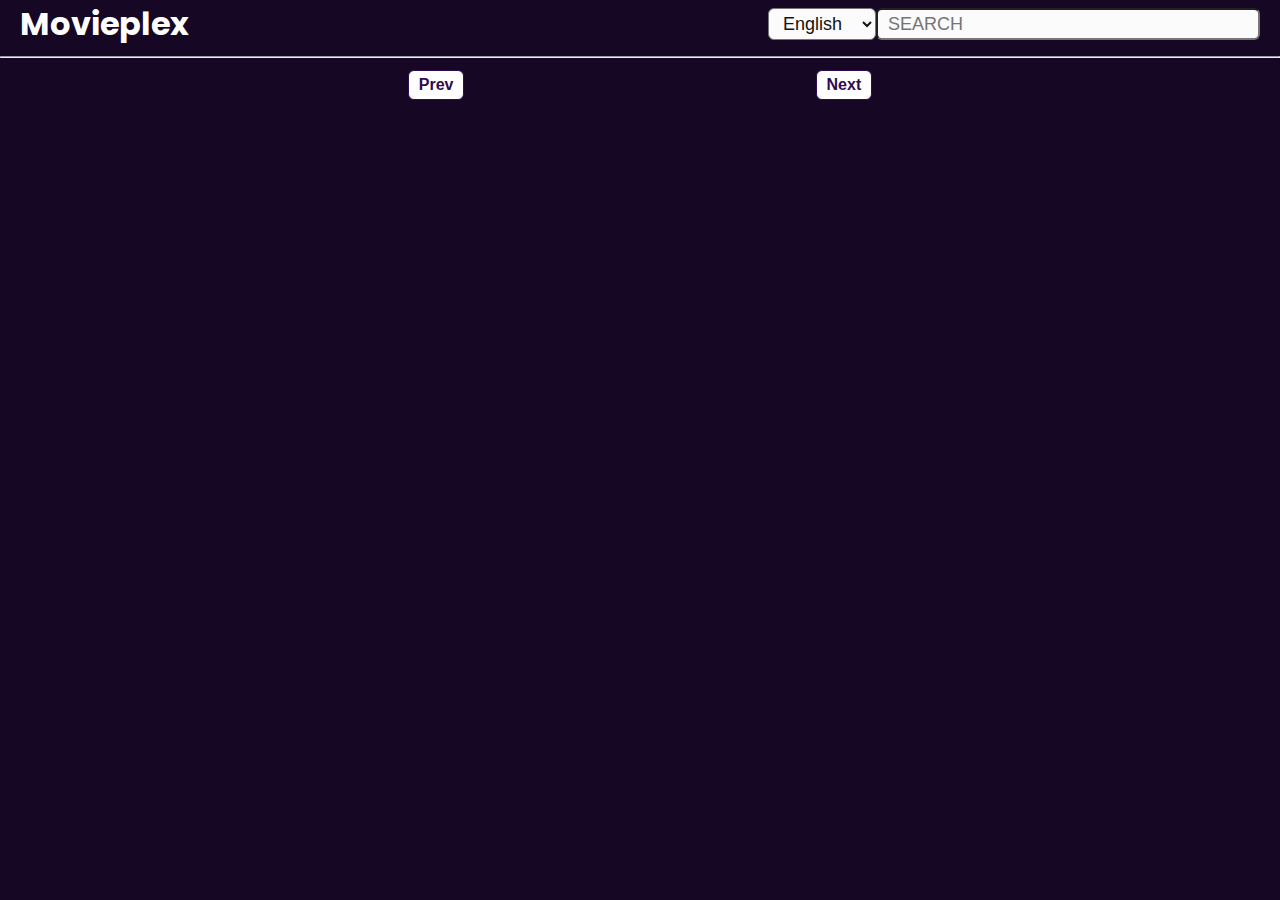
<file: movies.html>
<!DOCTYPE html>
<html lang="en">

<head>
    <meta charset="UTF-8">
    <meta http-equiv="X-UA-Compatible" content="IE=edge">
    <meta name="viewport" content="width=device-width, initial-scale=1.0">
    <title>Movie-app</title>
    <link rel="stylesheet" href="style.css">
    <link rel="stylesheet" href="loader.css">
</head>

<body>
    
    <header>
        <h1>Movieplex</h1>
        <form action="" id="myform">
            
            <select name="" id="language">
                <option value="en" selected>English</option>
                <option value="es">Spanish</option>
                <!-- <option value="">Hindi</option>
                <option value="es">Spanish</option> -->

            </select>

            <input type="search" placeholder="SEARCH" id="search" >
        </form>
    </header>
    <hr>

    <!-- <div id="modal"> 
        <div class="modal_main">
            <div class="left">
                <img src="" alt="">
            </div>
            <div class="right">
                <div class="info2">
                    <h3>movie name</h3>
                    <h3>6.8</h3>
                </div>
                <div class="desc">
                    Lorem ipsum, dolor sit amet consectetur adipisicing elit. Laboriosam, veritatis! Lorem ipsum dolor sit amet consectetur adipisicing elit. Dolore, eligendi!
                </div>
            </div>
        </div>
    </div> -->


    <div class="error"></div>
    <div id="loader">
        <div class="loader-5 "></div>
    </div>  
    <div class="pagination">
        <button class="btn prevbtn">Prev</button>
        <h3 id="currentpage"></h3>
        <button class="btn nextbtn">Next</button>
    </div>  
    <main id="main"> </main>


    <script src="script.js"></script>
</body>

</html>
</file>
<file: style.css>
@import url("https://fonts.googleapis.com/css2?family=Poppins:wght@200;400;600&display=swap");

*{
    box-sizing: border-box;
}
body{
    background-color: rgb(22 7 36);
    margin: 0;
    color: white;
    font-family:"Poppins",sans-serif;
    /* font-family: sans-serif; */
}
/* header{
    border-bottom: 1px solid gray ;
} */

main{
    justify-content: space-around;
    /* margin-top: 20px; */
    /* height: 10vh; */
    display: none;
    flex-wrap: wrap;
    /* justify-content: space-evenly;
    gap: 10px; */
}

.movie_wrapper{
    /* padding: 3px 5px;
    display: flex;
    flex-direction: column;
    align-items: center;
    border: 1px solid gray;
    border-radius: 10px;
    height: 50vh;
    width: 20vw; */

    background-color: #66687d;
    border-radius: 3px;
    box-shadow: 0 4px 5px rgba(0, 0, 0, 0.2);
    overflow: hidden;
    position: relative;
    margin: 1rem;
    width: 300px;

}

.movie_wrapper img {
    width: 100%;
}

/* img{
    width: 100%;
    transition: all 5s ease-in;
}
.movie_wrapper:hover img {
    
    width: 125%;
} */


.imgbox{

}

.info{
    display: flex;
    justify-content: space-between;
    padding: 0 10px;
    align-items: center;
    /* background-color: #66687d; */
    position: relative;
    bottom: 0;
}

.info .hit{
    font-weight: bold;
    color: rgb(0 215 0);
    background-color: black;
    padding: 5px;
    border-radius: 50%;
}

.info .avg{
    font-weight: bold;
    color: #ffc300;
    background-color: black;
    padding: 5px;
    border-radius: 50%;
}

.info.poor{
    font-weight: bold;
    color:#ff0000e0;
    background-color: white;
    padding: 5px;
    border-radius: 50%;
}
/* .info:hover{
    cursor: pointer;
} */
.info:hover .desc{
    /* cursor: pointer; */
    display: block;
    /* opacity: 1; */
}

.overview{
    /* position: absolute;
    background-color: black;
    bottom: 0;
    padding: 5px ;
    transition: all 0.4s ease;
    display: none; */

    background-color: rgb(241, 241, 241);
    color: rgb(52, 50, 50);
    padding: 2rem;
    position: absolute;
    max-height: 100%;
    overflow: auto;
    left: 0;
    bottom: 0;
    right: 0;
    transform: translateY(101%);
    transition:transform 0.3s ease-in;

}
.movie_wrapper:hover .overview {
    transform: translateY(0);
}

input{
    width: 30vw;
}


input ,select{
    height: 2rem;
    border-radius: 6px;
    padding: 0 10px;
    /* text-align: center; */
    background-color: #fbfbfb;
    color: #131212;
    font-size: 18px;
}

input,select:focus{
    outline: none;
}

header{
    display: flex;
    justify-content: space-between;
    align-items: center;
    padding: 0 20px;
}
header h1{
    /* flex: 1; */
    margin: 0;
}

.error{
    text-align: center;
    color: indianred;
}
.btn{
    padding: 5px 10px;
    font-size: 16px;
    border-radius: 6px;
    background-color: #ffffff;
    color: #2f0c50;
    border: 1px solid #2f0c50;
    font-weight: 600;
    transition: transform 0.3s ease;
}

.btn:hover{
    background-color: #2f0c50;
    color: #ffffff;
    border: 1px solid #ffffff;
    transform: scale(1.05);
}



/* #modal{
  display: flex;
  justify-content: center;
}

.modal_main{
    position: absolute;
    height: 60vh;
    width: 55vw;
    background-color: white;
    z-index: 1;
} */

.pagination{
    display: flex;
    justify-content: space-around;  
    width: 50%;
    margin: auto;
    align-items: center;
}

.userimage{
    border-radius: 50%;
    width:45px;
}

#myform{
    /* flex: 1; */
    display: flex;
    align-items: center;
    justify-content: space-between;
}

.userdetails{
        /* flex: 1; */
        display: flex;
        align-items: center;
        justify-content: space-between;
        gap: 2px;
    }

    #p_name{
        color: rgb(193, 7, 7);
    /* font-size: 10rem; */
    FONT-WEIGHT: 600;
    }
</file>
<file: loader.css>
#loader{
	display: flex;
	justify-content: center;
	align-items: center;
	height: 80vh;
}

/* Loader 5 */
.loader-5 {
	position: absolute;
	height: 32px;
	width: 32px;
	-webkit-animation: loader-5-1 2s cubic-bezier(0.770, 0.000, 0.175, 1.000) infinite;
	        animation: loader-5-1 2s cubic-bezier(0.770, 0.000, 0.175, 1.000) infinite;
}
@-webkit-keyframes loader-5-1 {
	0%   { -webkit-transform: rotate(0deg); }
	100% { -webkit-transform: rotate(360deg); }
}
@keyframes loader-5-1 {
	0%   { transform: rotate(0deg); }
	100% { transform: rotate(360deg); }
}
.loader-5::before {
	content: "";
	display: block;
	position: absolute;
	top: 0; left: 0;
	bottom: 0; right: auto;
	margin: auto;
	width: 8px;
	height: 8px;
	background: #FFF;
	border-radius: 50%;
	-webkit-animation: loader-5-2 2s cubic-bezier(0.770, 0.000, 0.175, 1.000) infinite;
	        animation: loader-5-2 2s cubic-bezier(0.770, 0.000, 0.175, 1.000) infinite;
}
@-webkit-keyframes loader-5-2 {
	0%   { -webkit-transform: translate3d(0, 0, 0) scale(1); }
	50%  { -webkit-transform: translate3d(24px, 0, 0) scale(.5); }
	100% { -webkit-transform: translate3d(0, 0, 0) scale(1); }
}
@keyframes loader-5-2 {
	0%   { transform: translate3d(0, 0, 0) scale(1); }
	50%  { transform: translate3d(24px, 0, 0) scale(.5); }
	100% { transform: translate3d(0, 0, 0) scale(1); }
}
.loader-5::after {
	content: "";
	display: block;
	position: absolute;
	top: 0; left: auto;
	bottom: 0; right: 0;
	margin: auto;
	width: 8px;
	height: 8px;
	background: #FFF;
	border-radius: 50%;
	-webkit-animation: loader-5-3 2s cubic-bezier(0.770, 0.000, 0.175, 1.000) infinite;
	        animation: loader-5-3 2s cubic-bezier(0.770, 0.000, 0.175, 1.000) infinite;
}
@-webkit-keyframes loader-5-3 {
	0%   { -webkit-transform: translate3d(0, 0, 0) scale(1); }
	50%  { -webkit-transform: translate3d(-24px, 0, 0) scale(.5); }
	100% { -webkit-transform: translate3d(0, 0, 0) scale(1); }
}
@keyframes loader-5-3 {
	0%   { transform: translate3d(0, 0, 0) scale(1); }
	50%  { transform: translate3d(-24px, 0, 0) scale(.5); }
	100% { transform: translate3d(0, 0, 0) scale(1); }
}
.loader-5 span {
	display: block;
	position: absolute;
	top: 0; left: 0;
	bottom: 0; right: 0;
	margin: auto;
	height: 32px;
	width: 32px;
}
.loader-5 span::before {
	content: "";
	display: block;
	position: absolute;
	top: 0; left: 0;
	bottom: auto; right: 0;
	margin: auto;
	width: 8px;
	height: 8px;
	background: #FFF;
	border-radius: 50%;
	-webkit-animation: loader-5-4 2s cubic-bezier(0.770, 0.000, 0.175, 1.000) infinite;
	        animation: loader-5-4 2s cubic-bezier(0.770, 0.000, 0.175, 1.000) infinite;
}
@-webkit-keyframes loader-5-4 {
	0%   { -webkit-transform: translate3d(0, 0, 0) scale(1); }
	50%  { -webkit-transform: translate3d(0, 24px, 0) scale(.5); }
	100% { -webkit-transform: translate3d(0, 0, 0) scale(1); }
}
@keyframes loader-5-4 {
	0%   { transform: translate3d(0, 0, 0) scale(1); }
	50%  { transform: translate3d(0, 24px, 0) scale(.5); }
	100% { transform: translate3d(0, 0, 0) scale(1); }
}
.loader-5 span::after {
	content: "";
	display: block;
	position: absolute;
	top: auto; left: 0;
	bottom: 0; right: 0;
	margin: auto;
	width: 8px;
	height: 8px;
	background: #FFF;
	border-radius: 50%;
	-webkit-animation: loader-5-5 2s cubic-bezier(0.770, 0.000, 0.175, 1.000) infinite;
	        animation: loader-5-5 2s cubic-bezier(0.770, 0.000, 0.175, 1.000) infinite;
}
@-webkit-keyframes loader-5-5 {
	0%   { -webkit-transform: translate3d(0, 0, 0) scale(1); }
	50%  { -webkit-transform: translate3d(0, -24px, 0) scale(.5); }
	100% { -webkit-transform: translate3d(0, 0, 0) scale(1); }
}
@keyframes loader-5-5 {
	0%   { transform: translate3d(0, 0, 0) scale(1); }
	50%  { transform: translate3d(0, -24px, 0) scale(.5); }
	100% { transform: translate3d(0, 0, 0) scale(1); }
}
</file>
